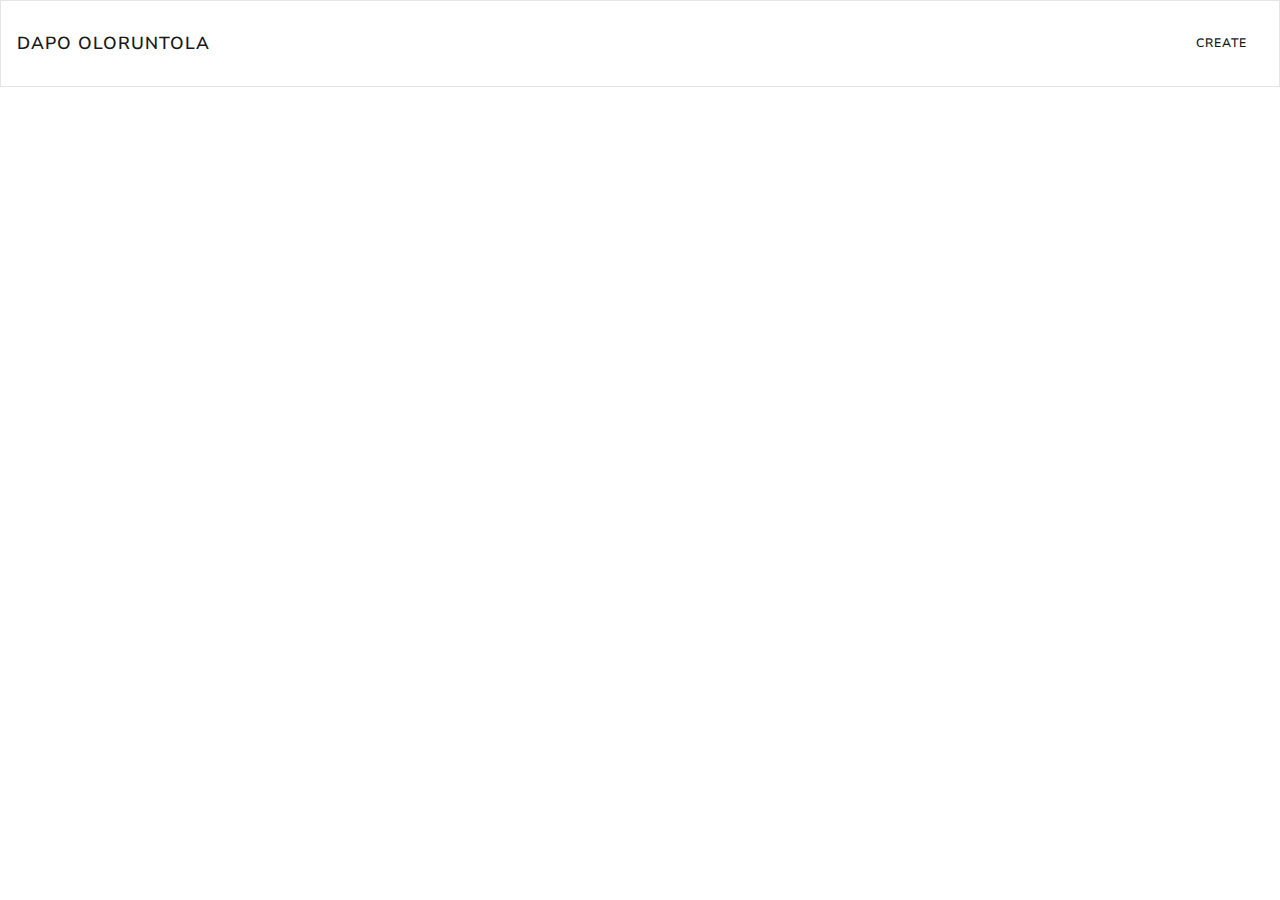
<file: index.html>
<!DOCTYPE html>
<html lang="en">
<head>
    <meta charset="UTF-8">
    <meta name="viewport" content="width=device-width, initial-scale=1.0">
    <meta http-equiv="X-UA-Compatible" content="ie=edge">
    <title>Dapo Store</title>
    <link rel="stylesheet" href="style/style.css">
</head>
<body>
    <header>
        <nav class="navbar navbar-light bg-light">
            <a class="navbar-brand" href="/">Dapo Oloruntola</a>
            <a class="nav-link" href="/create.html">Create</a>
          </nav>
    </header>
    <main class="container">
        <section class="row">

        </section>
    </main>
    <script src="shared.js" charset="utf-8"></script>
    <script src="index2.js" charset="utf-8"></script>
</body>
</html>
</file>
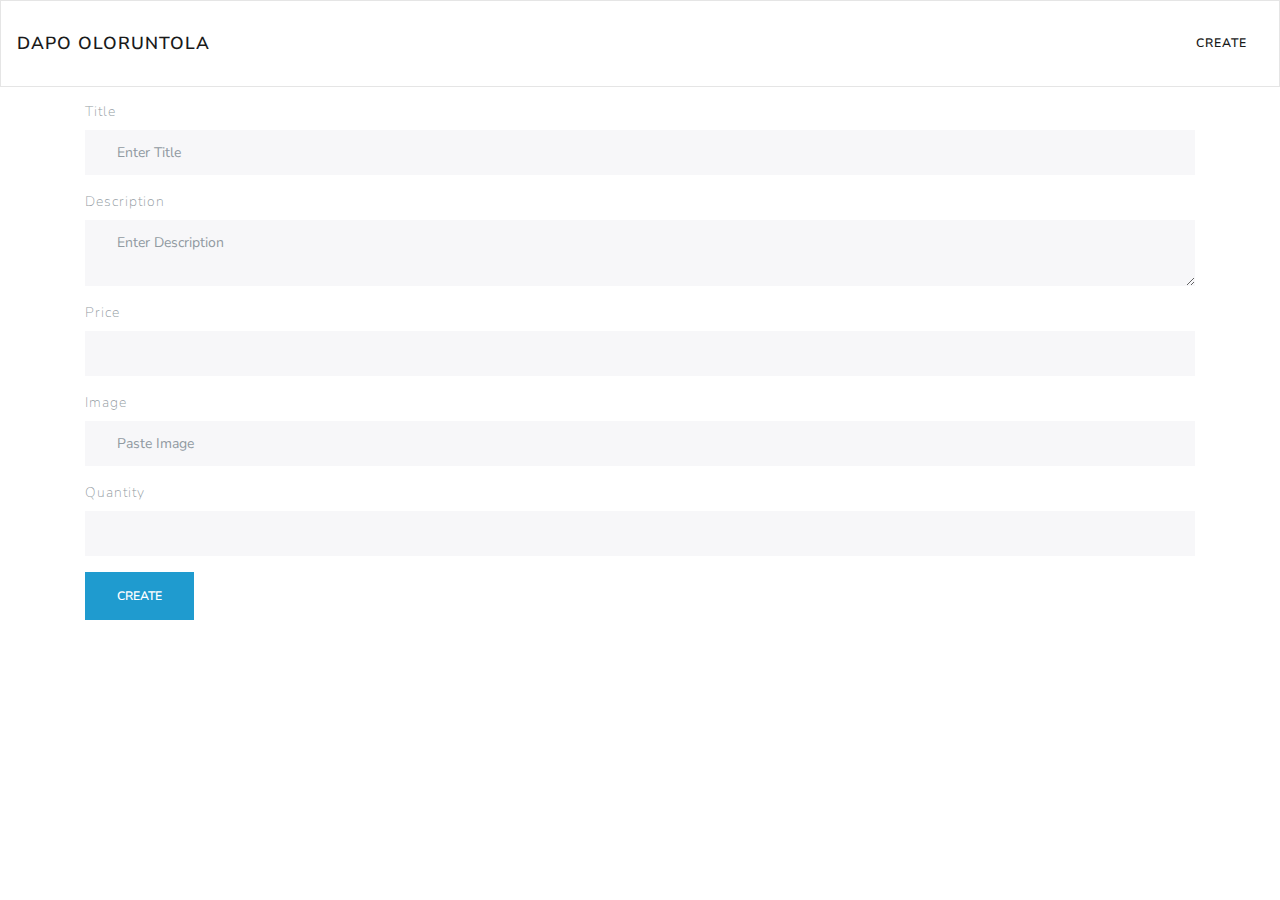
<file: create.html>
<!DOCTYPE html>
<html lang="en">
<head>
    <meta charset="UTF-8">
    <meta name="viewport" content="width=device-width, initial-scale=1.0">
    <meta http-equiv="X-UA-Compatible" content="ie=edge">
    <title>Dapo Store</title>
    <link rel="stylesheet" href="style/style.css">
    <style>
            main {
                margin-top: 1em;
            }
    </style>

</head>
<body>
    <header>
        <nav class="navbar navbar-light bg-light">
            <a class="navbar-brand" href="/">Dapo Oloruntola</a>
            <a class="nav-link" href="/create.html">Create</a>
          </nav>
    </header>
    <main class="container">
            <div class="alert alert-danger" role="alert" id="errorMessage">    
            </div>
        <form>
            <div class="form-group">
              <label for="title">Title</label>
              <input type="text" class="form-control" name="title" id="title" placeholder="Enter Title">
           </div>

           <div class="form-group">
                <label for="description">Description</label>
                <textarea class="form-control" id="description" name="description" placeholder="Enter Description"></textarea>
            </div>

            <div class="form-group">
                    <label for="price">Price</label>
                    <input type="number" name="price" step="0.01" class="form-control" id="price">
            </div>

            <div class="form-group">
                    <label for="image">Image</label>
                    <input type="url" class="form-control" id="image" name="image" placeholder="Paste Image">
            </div>

            <div class="form-group">
                    <label for="quantity">Quantity</label>
                    <input type="number" name="quantity"  class="form-control" id="quantity">
            </div>

            <button type="submit" class="btn btn-info">Create</button>
     
        </form>
    </main>
    <script src="shared.js" charset="utf-8"></script>
    <script src="create.js" charset="utf-8"></script>
</body>
</html>
</file>
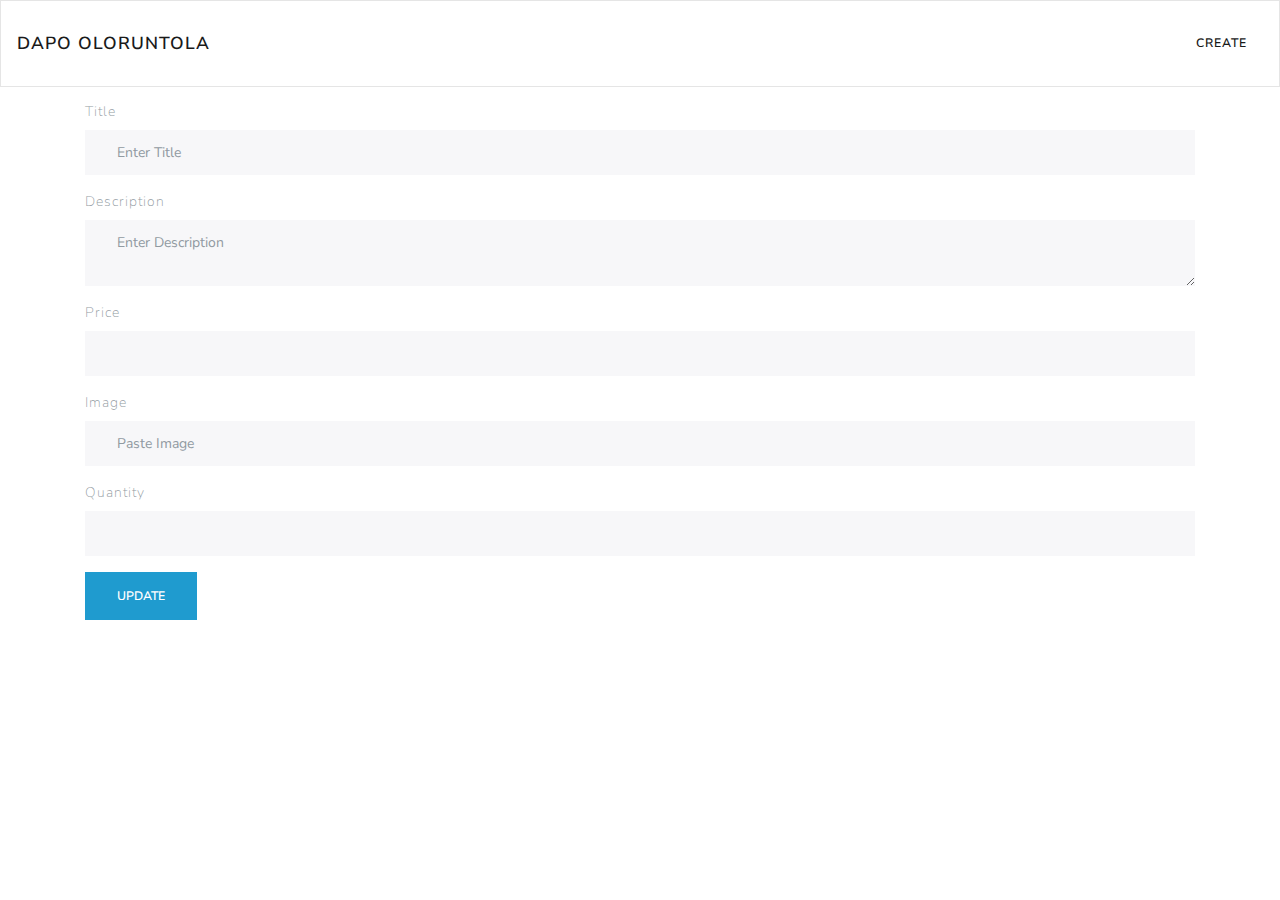
<file: edit.html>
<!DOCTYPE html>
<html lang="en">
<head>
    <meta charset="UTF-8">
    <meta name="viewport" content="width=device-width, initial-scale=1.0">
    <meta http-equiv="X-UA-Compatible" content="ie=edge">
    <title>Dapo Store</title>
    <link rel="stylesheet" href="style/style.css">
    <style>
            main {
                margin-top: 1em;
            }
    </style>

</head>
<body>
    <header>
        <nav class="navbar navbar-light bg-light">
            <a class="navbar-brand" href="/">Dapo Oloruntola</a>
            <a class="nav-link" href="/create.html">Create</a>
          </nav>
    </header>
    <main class="container">
            <div class="alert alert-danger" role="alert" id="errorMessage">    
            </div>
        <form>
            <div class="form-group">
              <label for="title">Title</label>
              <input type="text" class="form-control" name="title" id="title" placeholder="Enter Title">
           </div>

           <div class="form-group">
                <label for="description">Description</label>
                <textarea class="form-control" id="description" name="description" placeholder="Enter Description"></textarea>
            </div>

            <div class="form-group">
                    <label for="price">Price</label>
                    <input type="number" name="price" step="0.01" class="form-control" id="price">
            </div>

            <div class="form-group">
                    <label for="image">Image</label>
                    <input type="url" class="form-control" id="image" name="image" placeholder="Paste Image">
            </div>

            <div class="form-group">
                    <label for="quantity">Quantity</label>
                    <input type="number" name="quantity"  class="form-control" id="quantity">
            </div>

            <button type="submit" class="btn btn-info">Update</button>
     
        </form>
    </main>
    <script src="shared.js" charset="utf-8"></script>
    <script src="edit.js" charset="utf-8"></script>
</body>
</html>
</file>
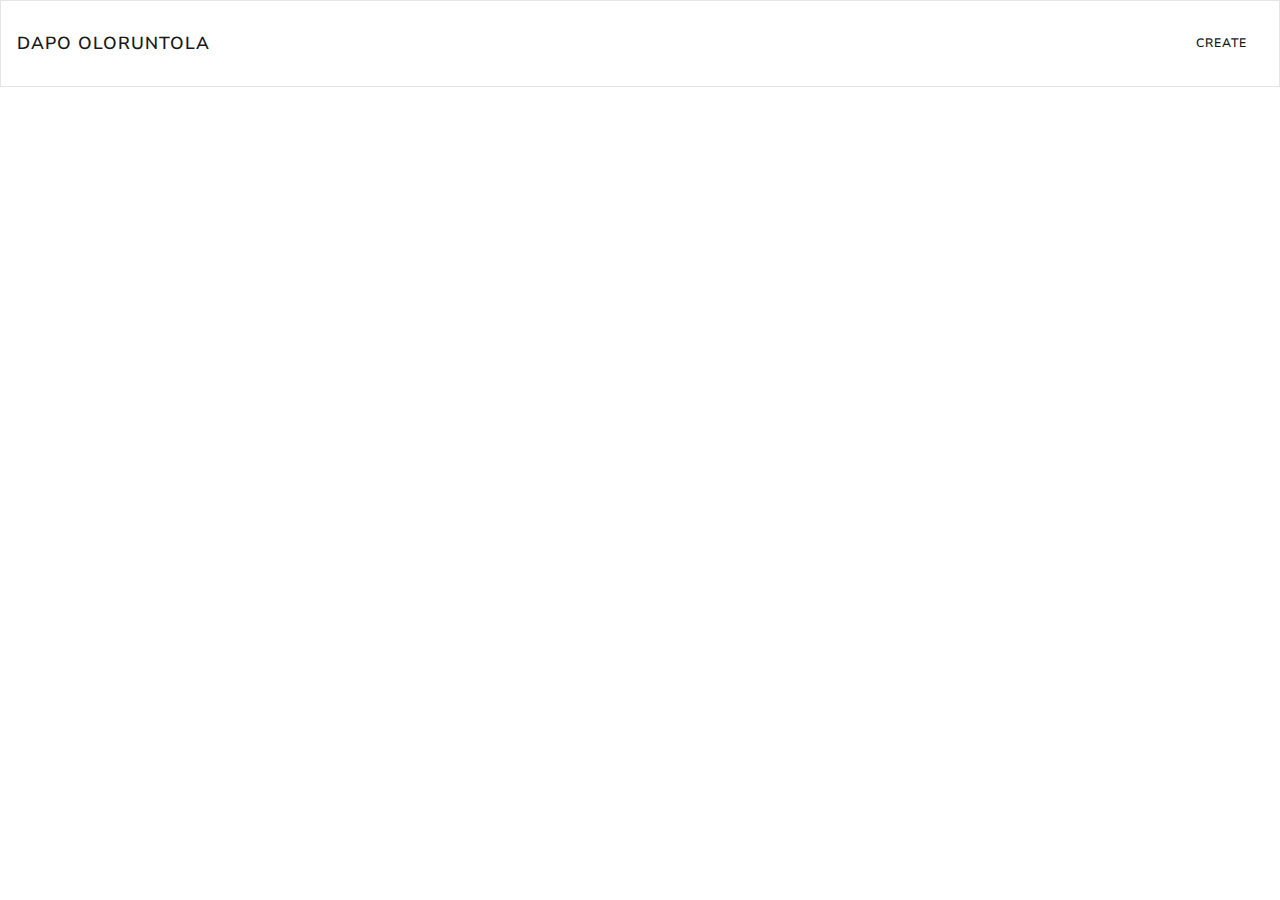
<file: product.html>
<!DOCTYPE html>
<html lang="en">
<head>
    <meta charset="UTF-8">
    <meta name="viewport" content="width=device-width, initial-scale=1.0">
    <meta http-equiv="X-UA-Compatible" content="ie=edge">
    <title>Dapo Store</title>
    <link rel="stylesheet" href="style/style.css">
</head>
<body>
    <header>
        <nav class="navbar navbar-light bg-light">
            <a class="navbar-brand" href="/">Dapo Oloruntola</a>
            <a class="nav-link" href="/create.html">Create</a>
          </nav>
    </header>
    <main class="container">
        <section class="row">

        </section>
    </main>
    <script src="shared.js" charset="utf-8"></script>
    <script src="product.js" charset="utf-8"></script>
</body>
</html>
</file>
